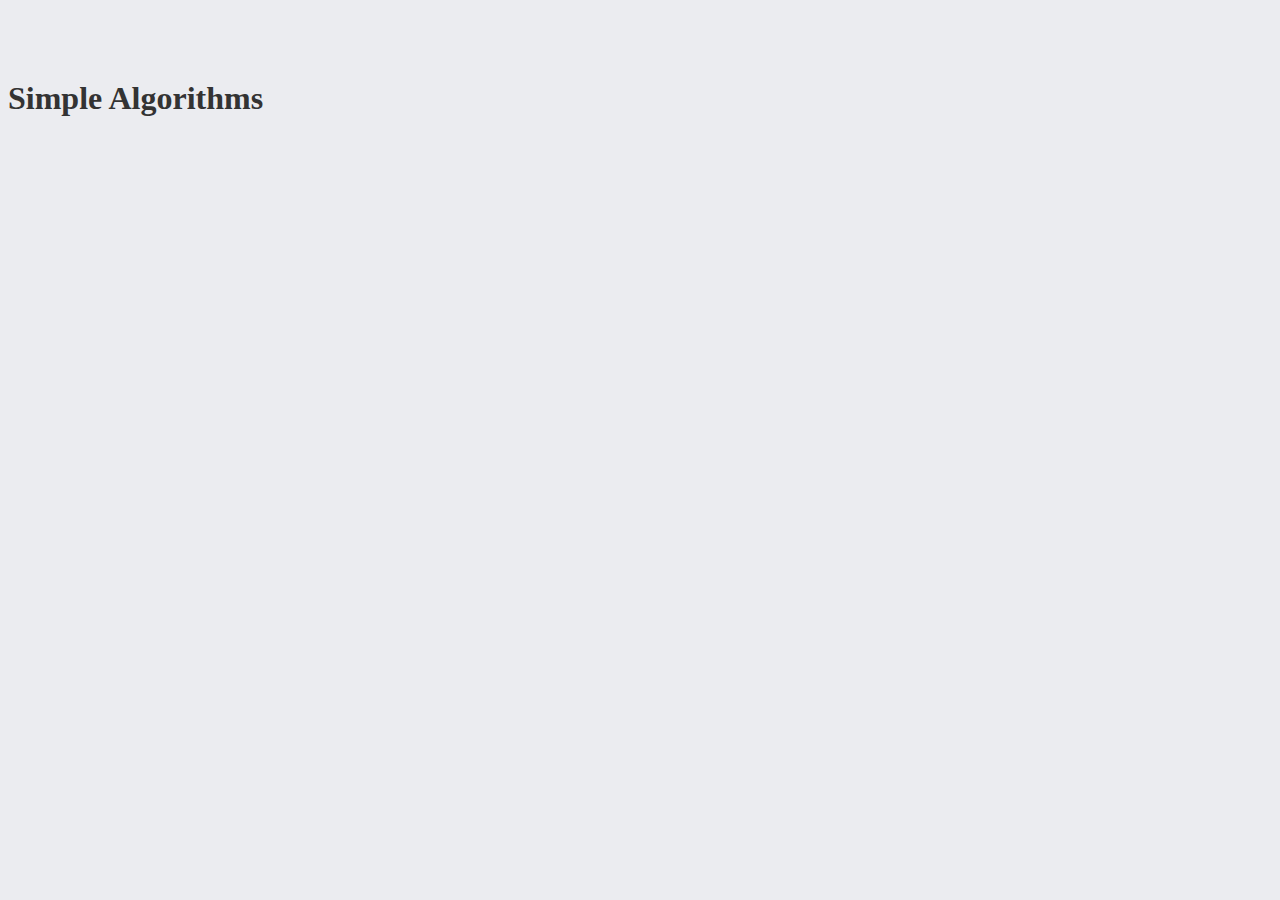
<file: index.html>
<!DOCTYPE html>
<html lang="en">
  <head>
    <meta charset="UTF-8" />
    <meta name="viewport" content="width=device-width, initial-scale=1.0" />
    <title>Document</title>
    <script defer src="./index.js"></script>
    <script defer src="./data_struc.js"></script>
    <link rel="stylesheet" href="./index.css" />
  </head>
  <body>
    <h1>Simple Algorithms</h1>
  </body>
</html>
</file>
<file: index.css>
body {
    background: #ebecf0;
    color: #333333;
    margin-top: 5rem;
  }
  
  /*h1, h2, h3, h4, h5, h6 {
    color: #444444;
  }
  
  ul {
    margin: 0;
  }
  
  .bg-steel {
    background-color: #5f788a;
  }
  
  .site-header .navbar-nav .nav-link {
    color: #cbd5db;
  }
  
  .site-header .navbar-nav .nav-link:hover {
    color: #ffffff;
  }
  
  .site-header .navbar-nav .nav-link.active {
    font-weight: 500;
  } 
  
  .img{
  float:right;
  height:auto;
  }
  
  */

  /* p {
      margin: 0;
  }
   */
  .element-container {
    background: #ffffff;
    height: auto;
    padding: 10px 20px;
    width: 360px;
    border-radius: 3px;
    display: flex;
    flex-direction: column;
    align-items: center;
    border: 1px solid #dddddd;
    box-sizing: border-box;
    }
    
    /* .media-body {
        height: inherit;
        width: inherit;
  } */
  
  .article-title {
    color: #444444;
  }
  
  a.article-title:hover {
    color: #428bca;
    text-decoration: none;
  }
  
  .article-content {
    /* white-space: pre-line;
    word-break: break-word;
    overflow-wrap: anywhere;
    display:flex;
    flex-wrap: wrap; */
    text-align: justify;
    margin: .5em 0;
  }

  #edit-delete {
    /* padding-top: -5px; */
  }

  /* Image styling */

  .img-container {
    height: auto;
    width: 100%;
  }
  
  .img-container img {
    height: 100%;
    width: 100%;
    object-fit: cover;
  }

    /* Image styling ends */
  
  .article-img {
    height: 65px;
    width: 65px;
    margin-right: 16px;
  }
  
  .article-metadata {
    padding-bottom: 1px;
    margin-bottom: 4px;
    border-bottom: 1px solid #e3e3e3
  }
  
  .article-metadata a:hover {
    color: #333;
    text-decoration: none;
  }
  
  .article-svg {
    width: 25px;
    height: 25px;
    vertical-align: middle;
  }
  
  .account-img {
    height: 125px;
    width: 125px;
    margin-right: 20px;
    margin-bottom: 16px;
  }
  
  .account-heading {
    font-size: 2.5rem;
  }
  
  .normal {
    word-break: normal;
  }
  
  .breakAll {
    word-break: break-all;
  }
  
  .keepAll {
    word-break: keep-all;
  }
  
  .breakWord {
    word-break: break-word;
  }
  
  .ow-anywhere {
     overflow-wrap: anywhere;
  }
  

  @media (max-width: 1024px) {
    .element-container {
      width: 100%;
    }
  }

  @media(max-width: 750px) {
    .img-container {
        height: 250px;
        width: 100%;
      }

  }

  h2 + p {
    color: red;
  }
</file>
